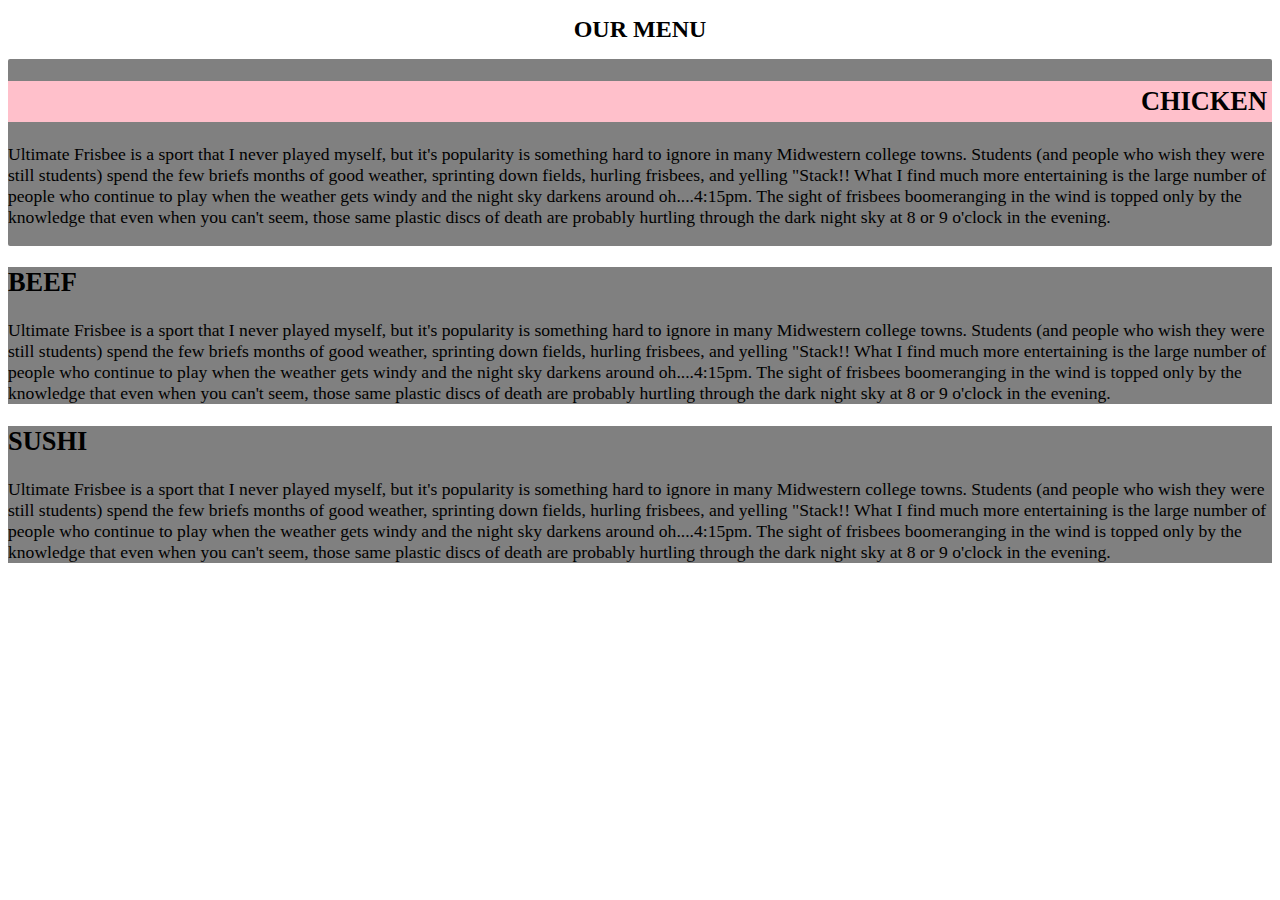
<file: index.html>
<!DOCTYPE html>
<html lang="eng">
<head>
    <meta charset="UTF-8">
    <title>OUR MENU</title>
    <link rel="stylesheet" href="index.css">
</head>
<body>
    <header>
    	<h1>OUR MENU</h1>
    </header>
    <section id="half">
    	<h2 class="chicken">CHICKEN</h2>
    	<p>Ultimate Frisbee is a sport that I never played myself, but it's popularity is something hard to ignore in many Midwestern college towns.  Students (and people who wish they were still students) spend the few briefs months of good weather, sprinting down fields, hurling frisbees, and yelling "Stack!! What I find much more entertaining is the large number of people who continue to play when the weather gets windy and the night sky darkens around oh....4:15pm.  The sight of frisbees boomeranging in the wind is topped only by the knowledge that even when you can't seem, those same plastic discs of death are probably hurtling through the dark night sky at 8 or 9 o'clock in the evening.</p>
    </section>
    <section id="full">
    	<h2 class="beef">BEEF</h2>
    	<p>Ultimate Frisbee is a sport that I never played myself, but it's popularity is something hard to ignore in many Midwestern college towns.  Students (and people who wish they were still students) spend the few briefs months of good weather, sprinting down fields, hurling frisbees, and yelling "Stack!! What I find much more entertaining is the large number of people who continue to play when the weather gets windy and the night sky darkens around oh....4:15pm.  The sight of frisbees boomeranging in the wind is topped only by the knowledge that even when you can't seem, those same plastic discs of death are probably hurtling through the dark night sky at 8 or 9 o'clock in the evening.</p>
    </section>
    <section id="best">
    	<h2 class="sushi">SUSHI</h2>
    	<p>Ultimate Frisbee is a sport that I never played myself, but it's popularity is something hard to ignore in many Midwestern college towns.  Students (and people who wish they were still students) spend the few briefs months of good weather, sprinting down fields, hurling frisbees, and yelling "Stack!! What I find much more entertaining is the large number of people who continue to play when the weather gets windy and the night sky darkens around oh....4:15pm.  The sight of frisbees boomeranging in the wind is topped only by the knowledge that even when you can't seem, those same plastic discs of death are probably hurtling through the dark night sky at 8 or 9 o'clock in the evening.</p>
    </section>
</body>
</html>
</file>
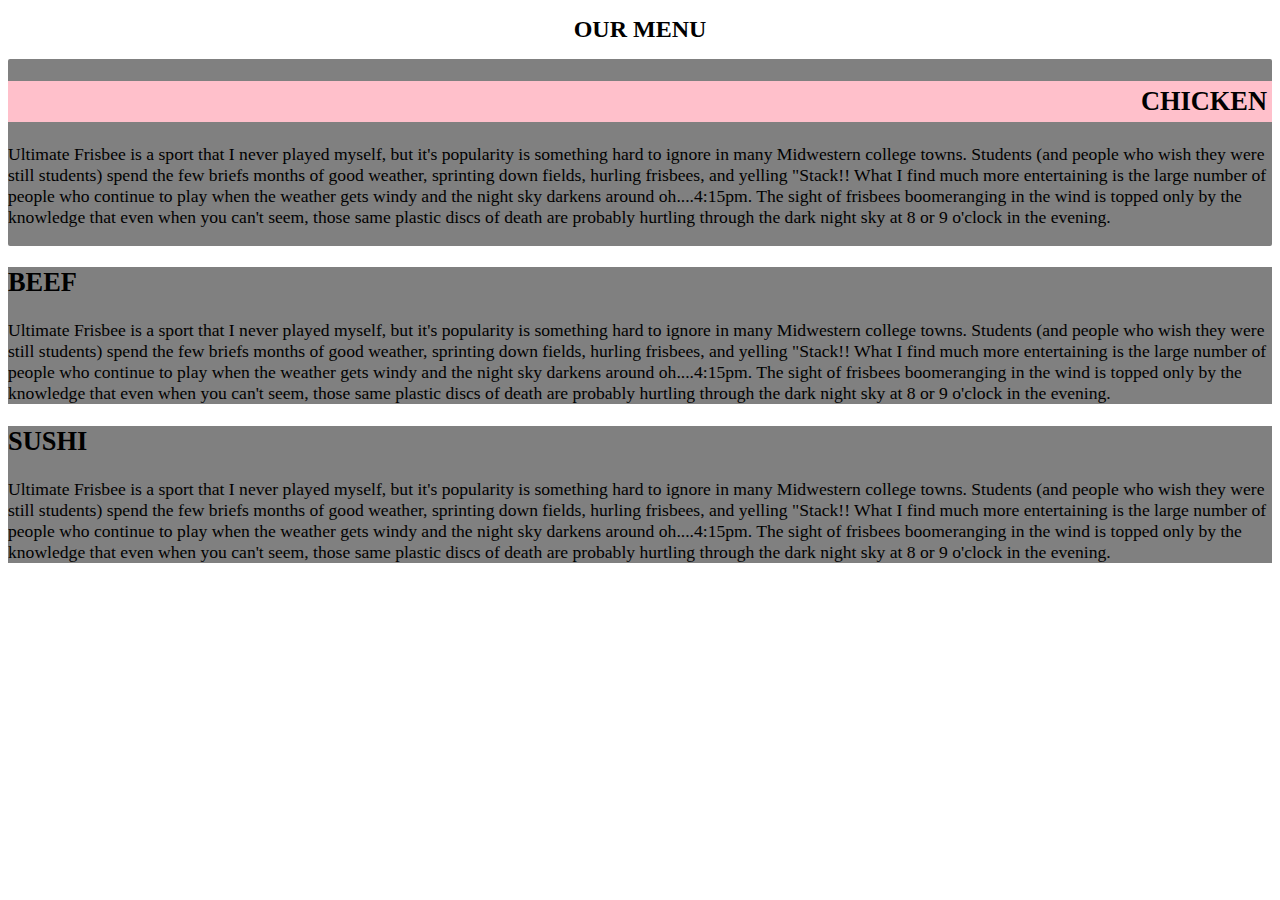
<file: module_2/index.html>
<!DOCTYPE html>
<html lang="eng">
<head>
    <meta charset="UTF-8">
    <title>OUR MENU</title>
    <link rel="stylesheet" href="index.css">
</head>
<body>
    <header>
    	<h1>OUR MENU</h1>
    </header>
    <section id="half">
    	<h2 class="chicken">CHICKEN</h2>
    	<p>Ultimate Frisbee is a sport that I never played myself, but it's popularity is something hard to ignore in many Midwestern college towns.  Students (and people who wish they were still students) spend the few briefs months of good weather, sprinting down fields, hurling frisbees, and yelling "Stack!! What I find much more entertaining is the large number of people who continue to play when the weather gets windy and the night sky darkens around oh....4:15pm.  The sight of frisbees boomeranging in the wind is topped only by the knowledge that even when you can't seem, those same plastic discs of death are probably hurtling through the dark night sky at 8 or 9 o'clock in the evening.</p>
    </section>
    <section id="full">
    	<h2 class="beef">BEEF</h2>
    	<p>Ultimate Frisbee is a sport that I never played myself, but it's popularity is something hard to ignore in many Midwestern college towns.  Students (and people who wish they were still students) spend the few briefs months of good weather, sprinting down fields, hurling frisbees, and yelling "Stack!! What I find much more entertaining is the large number of people who continue to play when the weather gets windy and the night sky darkens around oh....4:15pm.  The sight of frisbees boomeranging in the wind is topped only by the knowledge that even when you can't seem, those same plastic discs of death are probably hurtling through the dark night sky at 8 or 9 o'clock in the evening.</p>
    </section>
    <section id="best">
    	<h2 class="sushi">SUSHI</h2>
    	<p>Ultimate Frisbee is a sport that I never played myself, but it's popularity is something hard to ignore in many Midwestern college towns.  Students (and people who wish they were still students) spend the few briefs months of good weather, sprinting down fields, hurling frisbees, and yelling "Stack!! What I find much more entertaining is the large number of people who continue to play when the weather gets windy and the night sky darkens around oh....4:15pm.  The sight of frisbees boomeranging in the wind is topped only by the knowledge that even when you can't seem, those same plastic discs of death are probably hurtling through the dark night sky at 8 or 9 o'clock in the evening.</p>
    </section>
</body>
</html>
</file>
<file: index.css>
header{
	text-align: center;
	font-size: 75%;
}
section{
	font-size:110%;
}
#half{
	border: 2px;
	background: #808080;
	box-sizing:border-box;
	border-radius: 2px;
	display:inline-block;
}
#full{
	border:2px;
	background:#808080;
}
#best{
	border:2px;
	background:#808080;
}
.chicken{
	background:Pink;
	padding:5px;
    border:2px;
	margin:left:10px;
	box-sizing: border-box;
	text-align:right;
}
</file>
<file: module_2/index.css>
header{
	text-align: center;
	font-size: 75%;
}
section{
	font-size:110%;
}
#half{
	border: 2px;
	background: #808080;
	box-sizing:border-box;
	border-radius: 2px;
	display:inline-block;
}
#full{
	border:2px;
	background:#808080;
}
#best{
	border:2px;
	background:#808080;
}
.chicken{
	background:Pink;
	padding:5px;
    border:2px;
	margin:left:10px;
	box-sizing: border-box;
	text-align:right;
}
</file>
